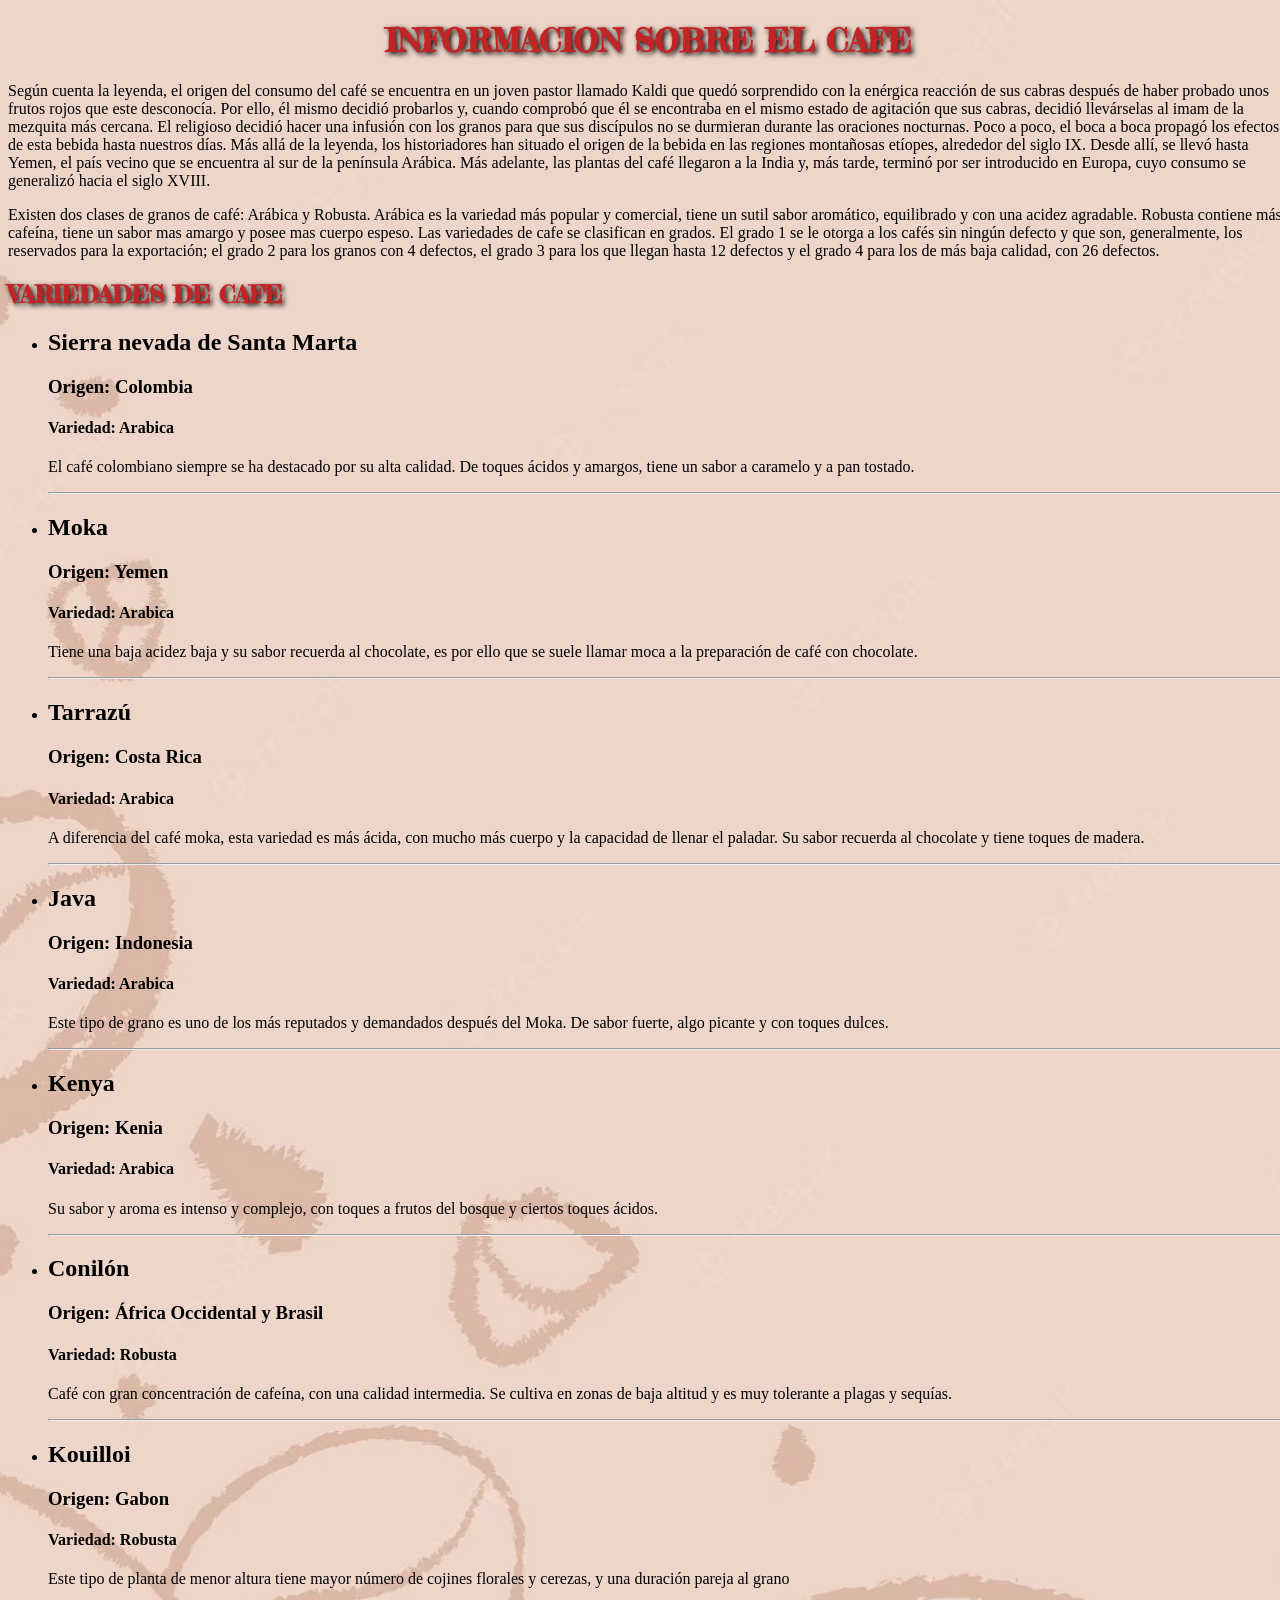
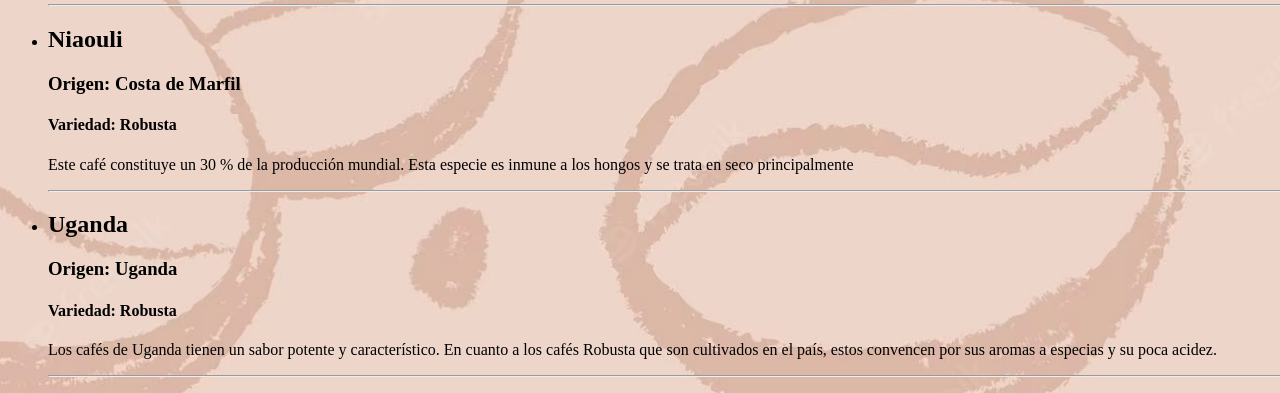
<file: coffeInfo.html>
<!DOCTYPE html>
<html lang="en">
<head>
    <meta charset="UTF-8">
    <meta name="viewport" content="width=device-width, initial-scale=1.0">
    <title>Cafeteria The ´80s | Coffe Info</title>
    <link rel="shortcut icon" href="./assets/img/cafe.jpg" type="image/x-icon">
    <link rel="stylesheet" href="./cafeteria.css">
</head>
<body class="coffeInfoBody">
    <h1>INFORMACION SOBRE EL CAFE</h1>
    <p>Según cuenta la leyenda, el origen del consumo del café se encuentra en un joven pastor llamado Kaldi que quedó sorprendido con la enérgica reacción de sus cabras después de haber probado unos frutos rojos que este desconocía. Por ello, él mismo decidió probarlos y, cuando comprobó que él se encontraba en el mismo estado de agitación que sus cabras, decidió llevárselas al imam de la mezquita más cercana. El religioso decidió hacer una infusión con los granos para que sus discípulos no se durmieran durante las oraciones nocturnas. Poco a poco, el boca a boca propagó los efectos de esta bebida hasta nuestros días. Más allá de la leyenda, los historiadores han situado el origen de la bebida en las regiones montañosas etíopes, alrededor del siglo IX. Desde allí, se llevó hasta Yemen, el país vecino que se encuentra al sur de la península Arábica. Más adelante, las plantas del café llegaron a la India y, más tarde, terminó por ser introducido en Europa, cuyo consumo se generalizó hacia el siglo XVIII.</p>
    <p>Existen dos clases de granos de café: Arábica y Robusta. Arábica es la variedad más popular y comercial, tiene un sutil sabor aromático, equilibrado y con una acidez agradable. Robusta contiene más cafeína, tiene un sabor mas amargo y posee mas cuerpo espeso. Las variedades de cafe se clasifican en grados. El grado 1 se le otorga a los cafés sin ningún defecto y que son, generalmente, los reservados para la exportación; el grado 2 para los granos con 4 defectos, el grado 3 para los que llegan hasta 12 defectos y el grado 4 para los de más baja calidad, con 26 defectos.</p>
    <h2 class="variedades">VARIEDADES DE CAFE</h2>
  <ul id="coffeInfo"></ul>
  <script src="./aside.js"></script>
</body>
</html>
</file>
<file: cafeteria.css>
@import url('https://fonts.googleapis.com/css2?family=Fredericka+the+Great&family=Lato:ital@1&family=Roboto&display=swap');
/**
font-family: 'Fredericka the Great', cursive;
font-family: 'Lato', sans-serif;
font-family: 'Roboto', sans-serif;
**/

 h1{
    font-family: 'Fredericka the Great', cursive;
    text-align: center;
    color: #C02425;
    text-shadow: 2px 2px 5px rgb(10, 10, 10);
}    
.propiedadesh2, .propiedadesh3 {
    font-family: 'Roboto', sans-serif;
    font-weight: bold;
    text-align: center;
    color: #312e2e;
    text-shadow: 2px 2px 5px rgb(250, 250, 250);
}    

.variedades {
    font-family: 'Fredericka the Great', cursive;
    color: #C02425;
    text-shadow: 2px 2px 5px rgb(10, 10, 10);
}    

.imgProductos {
    width: 150px;
    height: 150px;
    object-fit: contain;
    margin-top: 1rem;
}

.card {
    display: flex;
    align-items: center;
    justify-content: space-around;
    margin: 0.5rem;
    padding: 1rem;
}
a {
    display: flex;
    justify-content: center;
    align-items: center;
}
.colorBoton {
    color: white;
    background-color:#C02425;
}

.colorBoton:hover {
    background: linear-gradient(to top, #C02425,#fba2bf);
    color: white;
}
.cafeteriaBody {
    background-image: url(./assets/img/espresso.jpg);
    background-repeat: no-repeat;
    background-size: cover;
    background-position: center;
    height: max-content;
    width: 100%;
}
.atencion {
    -webkit-animation: vibrate-1 0.8s linear infinite both;
    animation: vibrate-1 0.8s linear infinite both;
}
.atencion a {
    text-decoration: none;
    color:white;
    font-size: 20px;
}
@-webkit-keyframes vibrate-1 {
    0% {
      -webkit-transform: translate(0);
              transform: translate(0);
    }
    20% {
      -webkit-transform: translate(-2px, 2px);
              transform: translate(-2px, 2px);
    }
    40% {
      -webkit-transform: translate(-2px, -2px);
              transform: translate(-2px, -2px);
    }
    60% {
      -webkit-transform: translate(2px, 2px);
              transform: translate(2px, 2px);
    }
    80% {
      -webkit-transform: translate(2px, -2px);
              transform: translate(2px, -2px);
    }
    100% {
      -webkit-transform: translate(0);
              transform: translate(0);
    }
  }
  @keyframes vibrate-1 {
    0% {
      -webkit-transform: translate(0);
              transform: translate(0);
    }
    20% {
      -webkit-transform: translate(-2px, 2px);
              transform: translate(-2px, 2px);
    }
    40% {
      -webkit-transform: translate(-2px, -2px);
              transform: translate(-2px, -2px);
    }
    60% {
      -webkit-transform: translate(2px, 2px);
              transform: translate(2px, 2px);
    }
    80% {
      -webkit-transform: translate(2px, -2px);
              transform: translate(2px, -2px);
    }
    100% {
      -webkit-transform: translate(0);
              transform: translate(0);
    }
  }

.coffeInfoBody {
    background-image: url(./assets/img/granos-de-cafe-png.png);
    background-repeat: no-repeat;
    background-size:cover;
    background-position: top, right;
    height: max-content;
    width: 100%;
}
</file>
